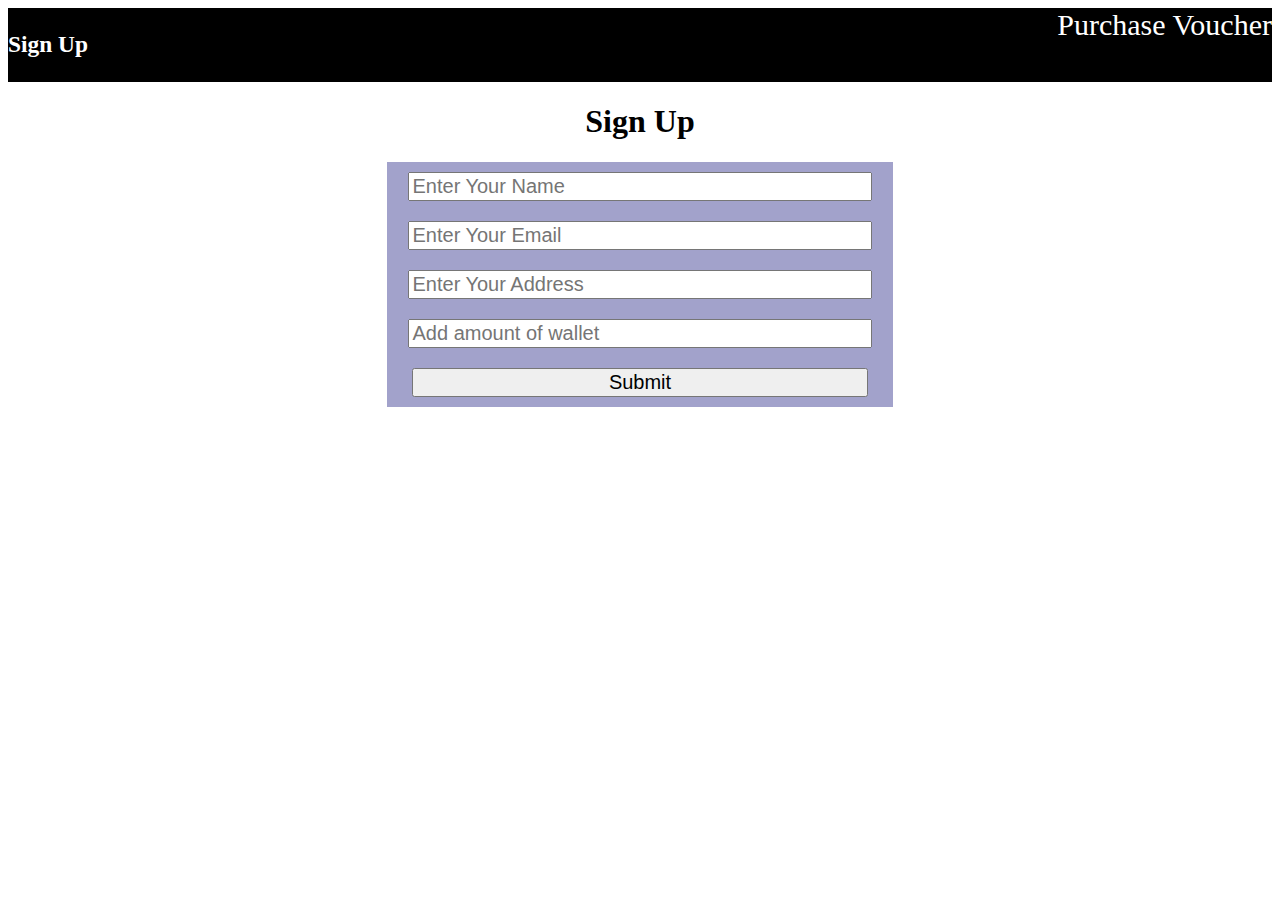
<file: index.html>
<!DOCTYPE html>
<html lang="en">
  <head>
    <meta charset="UTF-8" />
    <meta http-equiv="X-UA-Compatible" content="IE=edge" />
    <meta name="viewport" content="width=device-width, initial-scale=1.0" />
    <link rel="stylesheet" href="styles/index.css"/>
    <title>Home</title>
  </head>
  <body>
    <div id="navbar">
      <h3>Sign Up</h3>
      <a href="voucher.html">Purchase Voucher</a>
      
    </div>
    <h1>Sign Up</h1>
    <form onsubmit="submitdetail(event)" id="add">
    <input type="text" id="name" placeholder="Enter Your Name"/>
    <input type="text" id="email" placeholder="Enter Your Email"/>
    <input type="text" id="address" placeholder="Enter Your Address">
    <input type="Number" id="amount" placeholder="Add amount of wallet"/>
    <input type="submit" id="submit"/>
  </form>
    <!-- - name input box :- "name"
      
  - email input box :- "email"
  - Address input box :- "address"
  - Amount input box :- "amount" 
  - Submit button :- "submit"
  - The user will be stored with key:- "user"
  - The input fields should become empty after submitting -->
  </body>
</html>
<script src="scripts/main.js"></script>
</file>
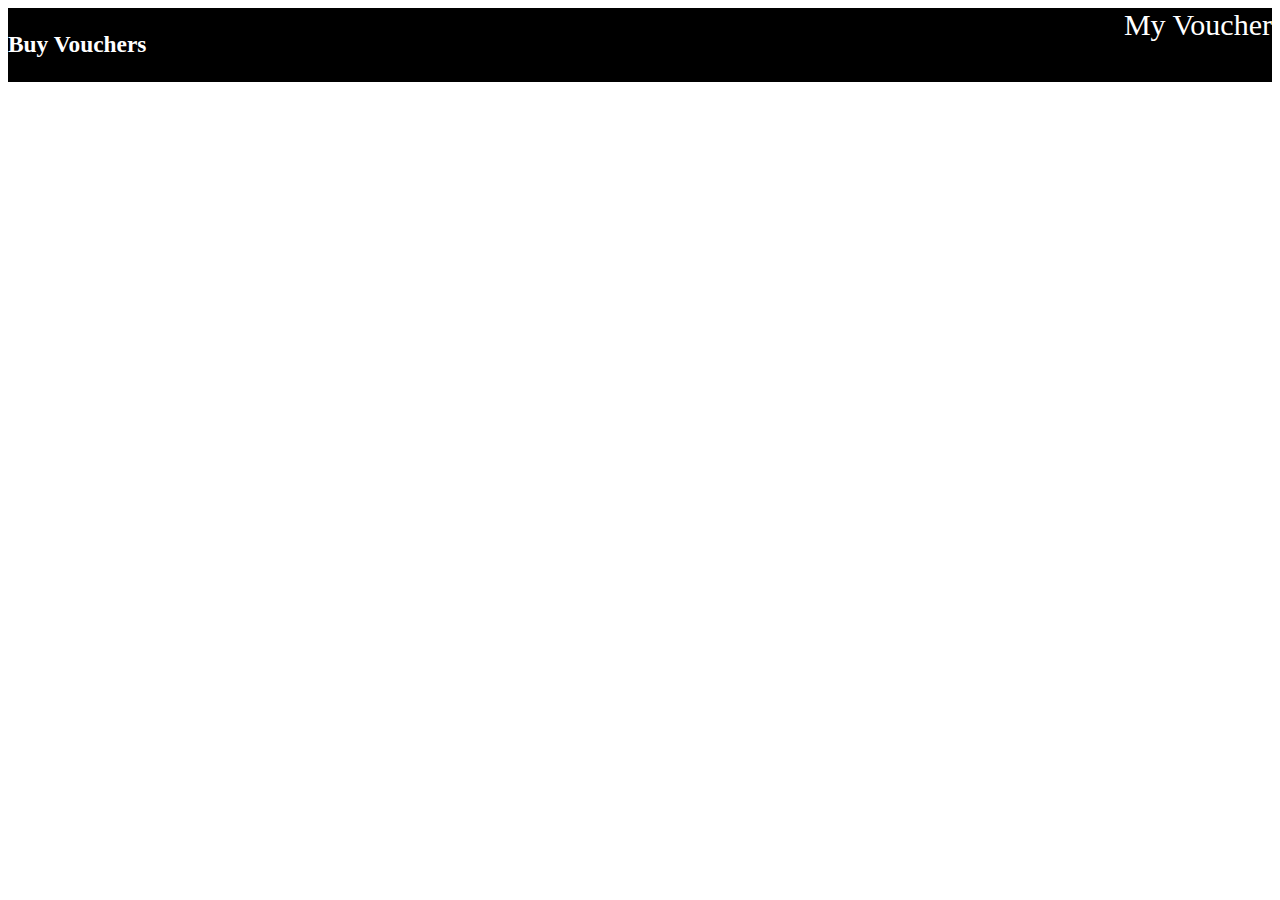
<file: purchase.html>
<!DOCTYPE html>
<html lang="en">
  <head>
    <meta charset="UTF-8" />
    <meta http-equiv="X-UA-Compatible" content="IE=edge" />
    <meta name="viewport" content="width=device-width, initial-scale=1.0" />
    <link rel="stylesheet" href="styles/purchase.css"/>
    <title>Document</title>
  </head>
  <body>
    <div id="navbar">
      <h3>Buy Vouchers</h3>
      <h3 id="balance"></h3>
      <div id="wallet_balance"></div>
      <a href="voucher.html">My Voucher</a>
      
    </div>

    <div id="purchased_vouchers"></div>

    
    <!-- Wallet balence id:- "wallet_balance" (only number). -->
    <!-- - The voucher card will have class :- "voucher".
  - All the vouchers will be appended inside div with id "voucher_list".
  - Buy button will have class:- "buy_voucher"
  - All the purchased voucher will be stored with key :- "purchase". -->
  </body>
</html>
<script src="scripts/purchase.js"></script>
</file>
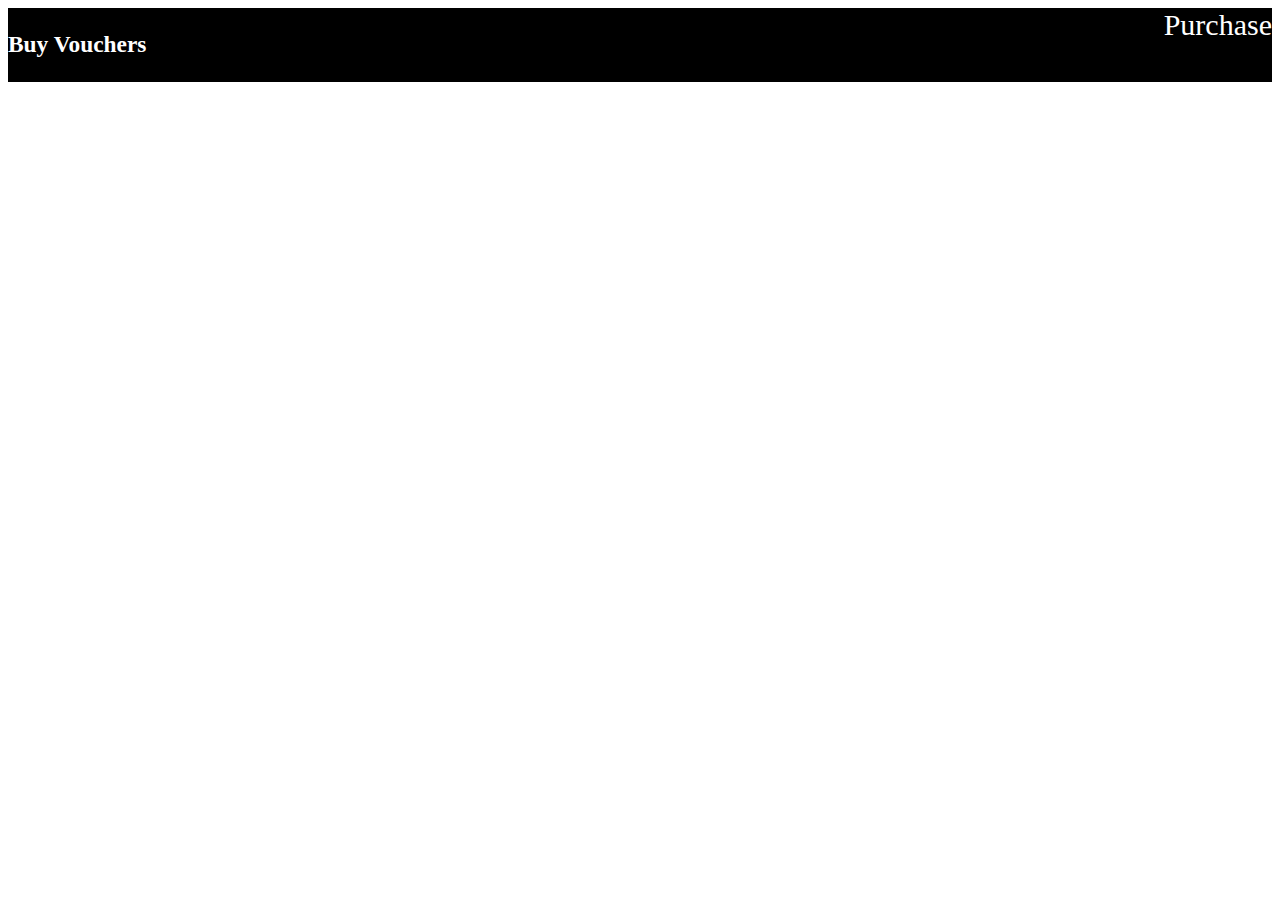
<file: voucher.html>
<!DOCTYPE html>
<html lang="en">
  <head>
    <meta charset="UTF-8" />
    <meta http-equiv="X-UA-Compatible" content="IE=edge" />
    <meta name="viewport" content="width=device-width, initial-scale=1.0" />
    <link rel="stylesheet" href="styles/voucher.css"/>
    <title>Purchases</title>
  </head>
  <body>
    <div id="navbar">
      <h3>Buy Vouchers</h3>
      <h3 id="wallet_balance"></h3>
      <a href="purchse.html">Purchase </a>
      
    </div>
    <div id="voucher_list"></div>
    <!-- Wallet balence id:- "wallet_balance" (only number). -->
    <!-- - All the purchased voucher will be appended in div with id as "purchased_vouchers".
  - The remaining balance will show on the page inside h3 tag with id as "balance" -->
  </body>
</html>
<script src="scripts/voucher.js"></script>
</file>
<file: styles/index.css>
body{
    text-align: center;
}
form{
    text-align: center;
    width: 40%;
    background-color: rgb(162, 162, 203);
    
    margin: auto;
}
input{
    width: 90%;
    font-size: 20px;
    margin: 10px auto 10px ;

}
#navbar{
    width: 100%;
    justify-content: space-between;
    background-color: black;
    display: flex;
    font-size:20px ;
    color:white;


}
#navbar>a{
    color: white;
    text-decoration: none;
    font-size: 30px;

}
</file>
<file: styles/purchase.css>
#purchased_vouchers{
    width: 90%;
    grid-template-columns: repeat(4,1fr);
    grid-template-rows: auto;
    display: grid;
    gap: 30px;
    text-align: center;
    margin: 20px auto;

}
#purchased_vouchers>div{
    width: 90%;
    margin: auto;
    color:red;
    border: 1px black solid;

}#purchased_vouchers>div>img{
    height: 300px;
}

#navbar{
    width: 100%;
    justify-content: space-between;
    background-color: black;
    display: flex;
    font-size:20px ;
    color:white;


}
#navbar>a{
    color: white;
    text-decoration: none;
    font-size: 30px;

}
</file>
<file: styles/voucher.css>
#voucher_list{
    width: 90%;
    grid-template-columns: repeat(4,1fr);
    grid-template-rows: auto;
    display: grid;
    gap: 30px;
    text-align: center;
    margin: 20px auto;

}
#voucher_list>div{
    width: 90%;
    margin: auto;
    color:red;
    border: 1px black solid;

}#voucher_list>div>img{
    height: 300px;
}

#navbar{
    width: 100%;
    justify-content: space-between;
    background-color: black;
    display: flex;
    font-size:20px ;
    color:white;


}
#navbar>a{
    color: white;
    text-decoration: none;
    font-size: 30px;

}
</file>
